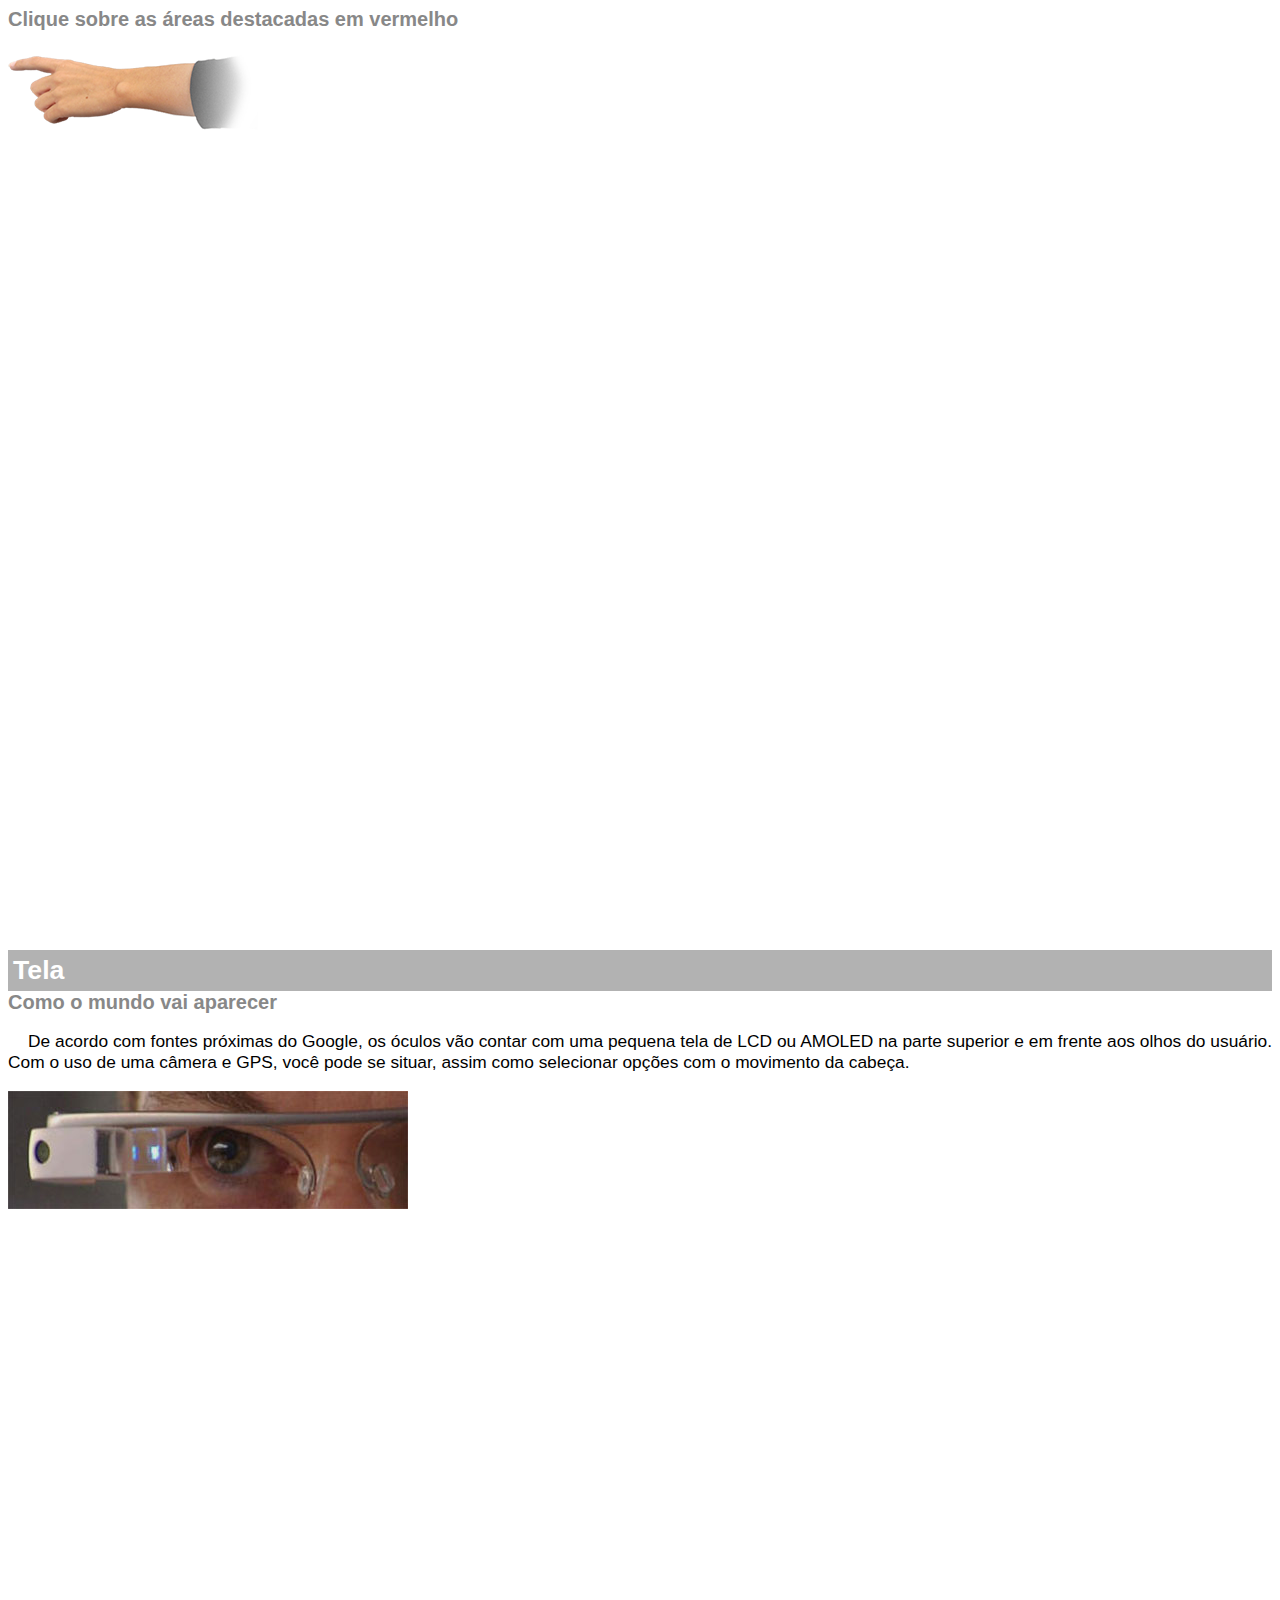
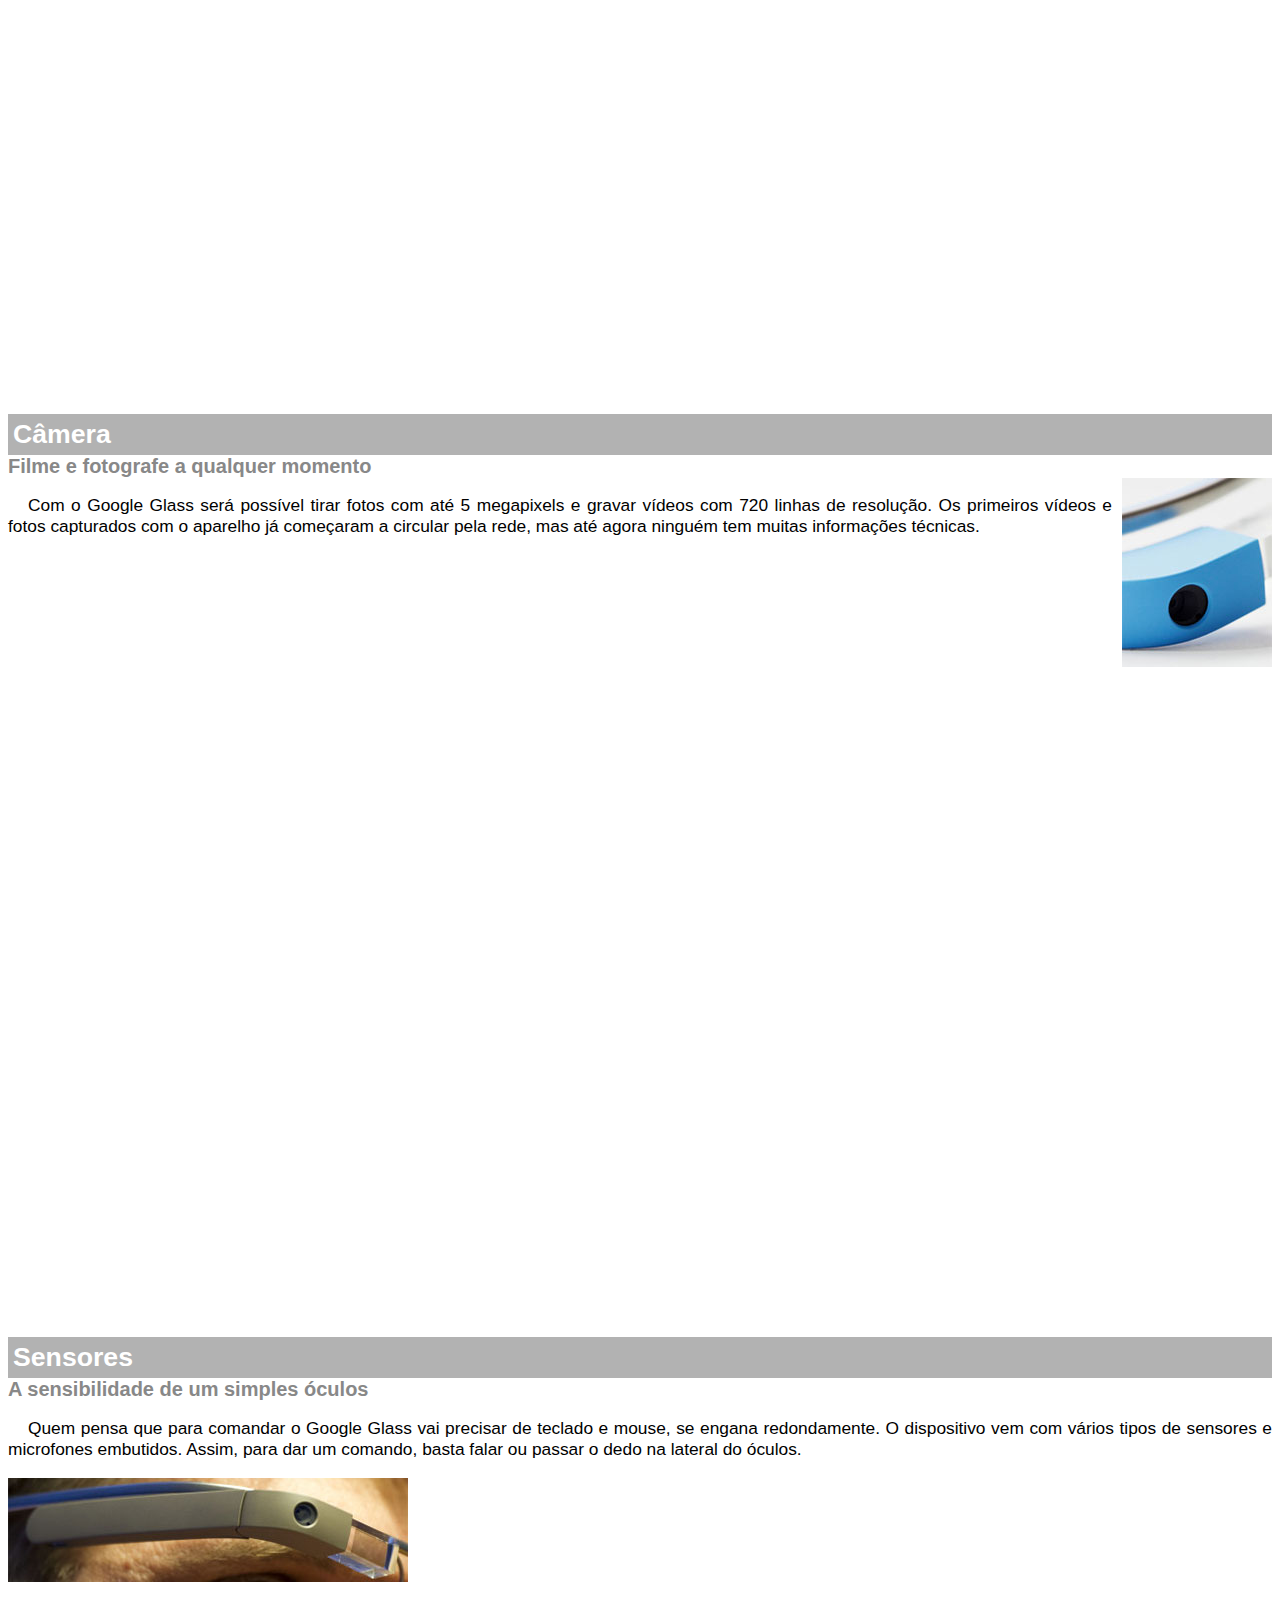
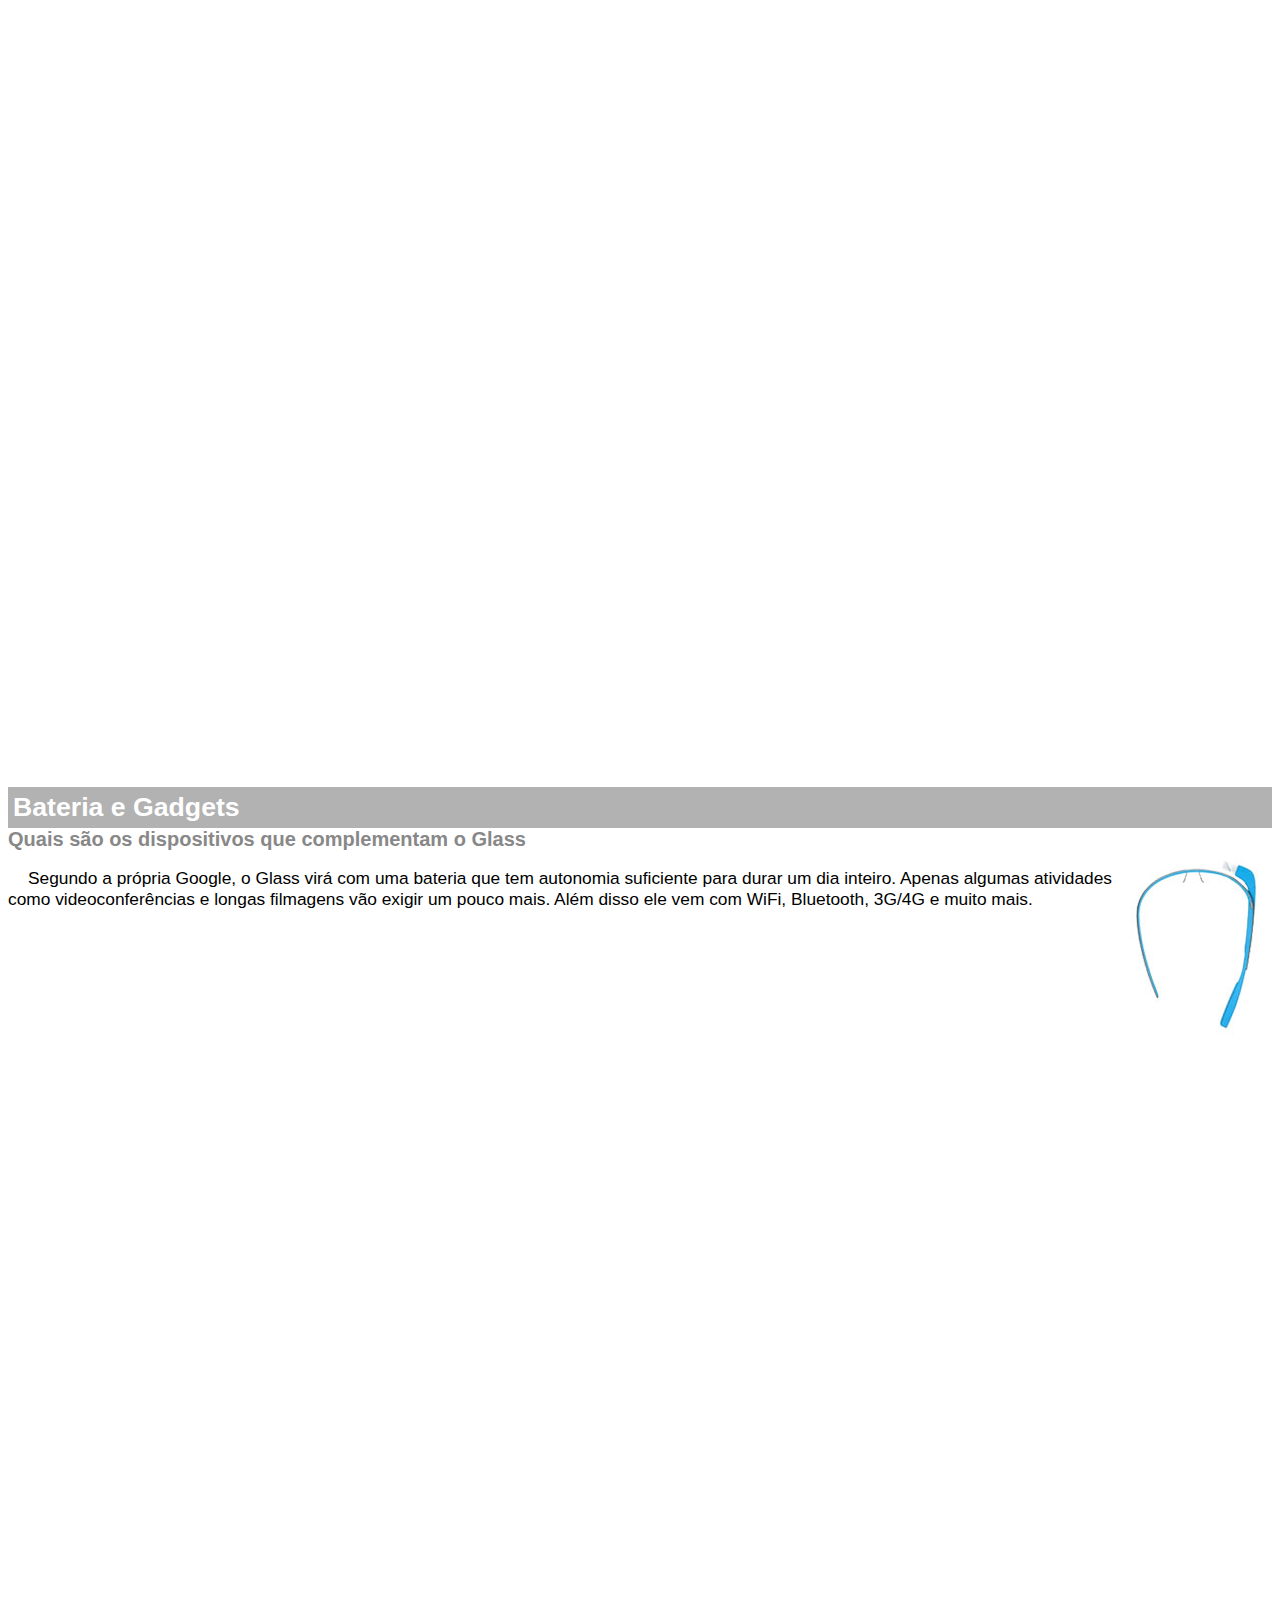
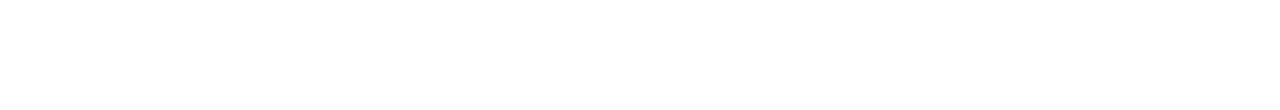
<file: google-glass.html>
<!DOCTYPE html>
<html>
<head>
<meta charset="UTF-8">
<title>Informacoes sobre google Glass</title>
<style>
body{
    font-family: arial;
    font-size: 13pt;
    overflow: hidden;/* aqui esconde a barra de rolagem do meu frame-spec */
}
p{
    text-align: justify;
    text-indent: 20px;
}
article h1{
    font-size: 20pt;
    color: white;
    background-color:rgb(0,0,0,.3) ;
    padding: 5px;
    margin: 0px;
}
article h2{
    font-size: 15pt;
    color: #888888;
    margin:0px ;

}
article { /* aqui vou criar um grande espacamento entre os artigos */
    margin-bottom: 800px; 
}

img.img-direita {
    display: block;
    float: right ;
    margin-left: 10px;
    
}

</style>
</head>   
<body>
<article id="topo">
    <header>
    <h2>Clique sobre as áreas destacadas em vermelho</h2> 
</header>
<img src="_imagens/mao.png"alt="mão apontado para a esquerda"/>
</article>

<article id="tela">
   <header><h1> Tela</h1>
<h2>Como o mundo vai aparecer<h2>
</header>
<p>De acordo com fontes próximas do Google, os óculos vão contar com uma pequena tela de LCD ou AMOLED na parte superior e em frente aos olhos do usuário. Com o uso de uma câmera e GPS, você pode se situar, assim como selecionar opções com o movimento da cabeça.</p>
<img src="_imagens/det-tela.jpg"alt="tela do google Glass"/>
</article>

<article id="camera">
    <header><h1>Câmera</h1>
<h2>Filme e fotografe a qualquer momento</h2>
</header>
<img src="_imagens/det-camera.jpg" class="img-direita" delt="camera do google glass"/>
<p>Com o Google Glass será possível tirar fotos com até 5 megapixels e gravar vídeos com 720 linhas de resolução. Os primeiros vídeos e fotos capturados com o aparelho já começaram a circular pela rede, mas até agora ninguém tem muitas informações técnicas.</p>
</article>

<article id="sensores">
    <header><h1>Sensores</h1>
<h2>A sensibilidade de um simples óculos</h2>
</header>
<p>Quem pensa que para comandar o Google Glass vai precisar de teclado e mouse, se engana redondamente. O dispositivo vem com vários tipos de sensores e microfones embutidos. Assim, para dar um comando, basta falar ou passar o dedo na lateral do óculos.</p>
<img src="_imagens/det-touch.jpg"al="sensores do google glass"/>
</article>

<article id="bateria">
    <header><h1>Bateria e Gadgets</h1>
<h2>Quais são os dispositivos que complementam o Glass</h2>
</header>
<img src="_imagens/det-bateria.jpg" class="img-direita" alt="bateria e gadgets do google glass"/>
<p>Segundo a própria Google, o Glass virá com uma bateria que tem autonomia suficiente para durar um dia inteiro. Apenas algumas atividades como videoconferências e longas filmagens vão exigir um pouco mais. Além disso ele vem com WiFi, Bluetooth, 3G/4G e muito mais.</p>
</article>
</body> 
</html>
</file>
